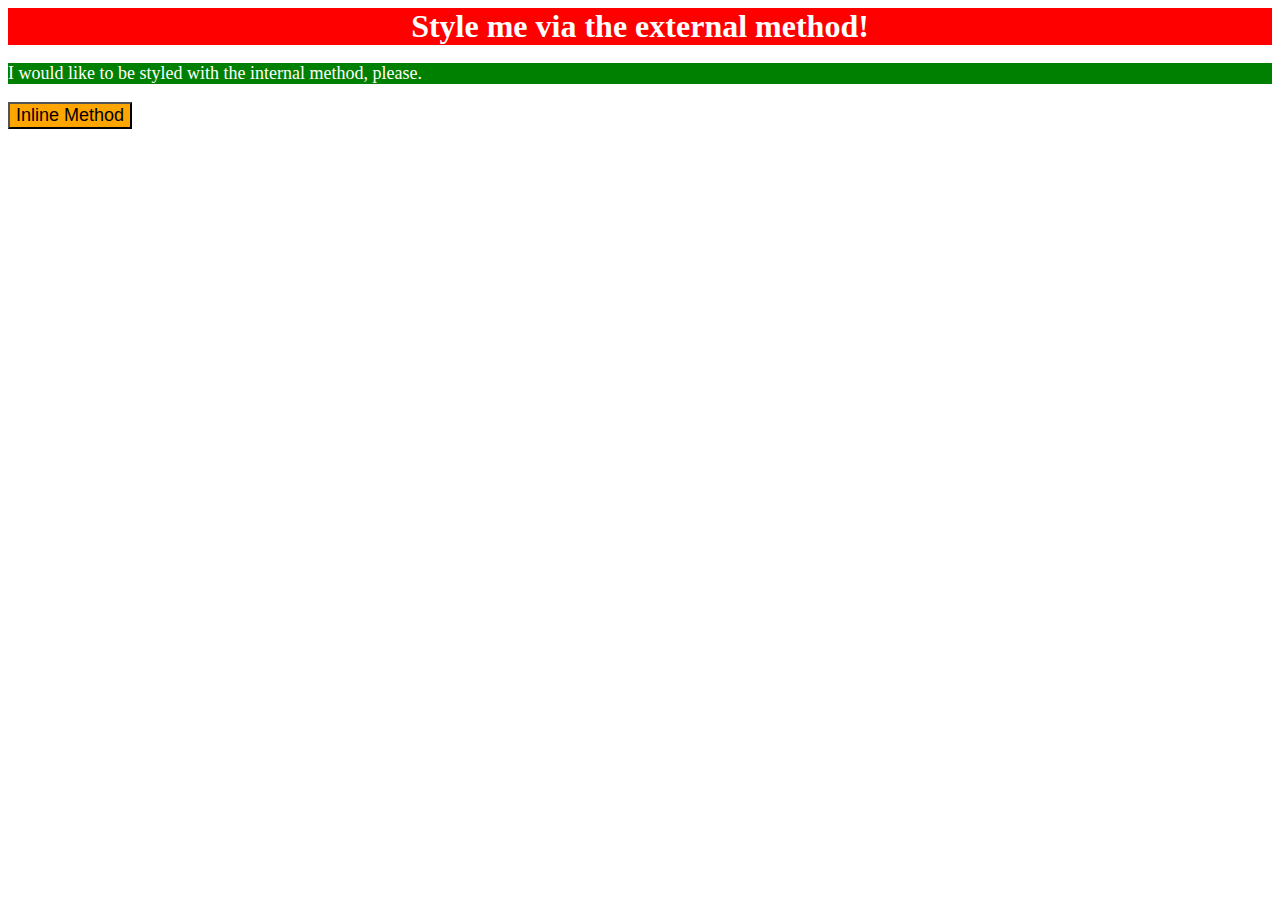
<file: foundations/intro-to-css/01-css-methods/index.html>
<!DOCTYPE html>
<html lang="en">
  <head>
    <link rel="stylesheet" href="styles.css">
    <meta charset="UTF-8">
    <meta http-equiv="X-UA-Compatible" content="IE=edge">
    <meta name="viewport" content="width=device-width, initial-scale=1.0">
    <title>Methods for Adding CSS</title>
    <style>
      /* a green background, white text, and a font size of 18px */
      p {
        background-color: green;
        color: white;
        font-size: 18px;
      }
    </style>
  </head>
  <!--`button`: an orange background and a font size of 18px-->
  <body>
    <div class="external-method">Style me via the external method!</div>
    <p>I would like to be styled with the internal method, please.</p>
    <button style="background-color: orange; font-size: 18px;">Inline Method</button>
  </body>
</html>
</file>
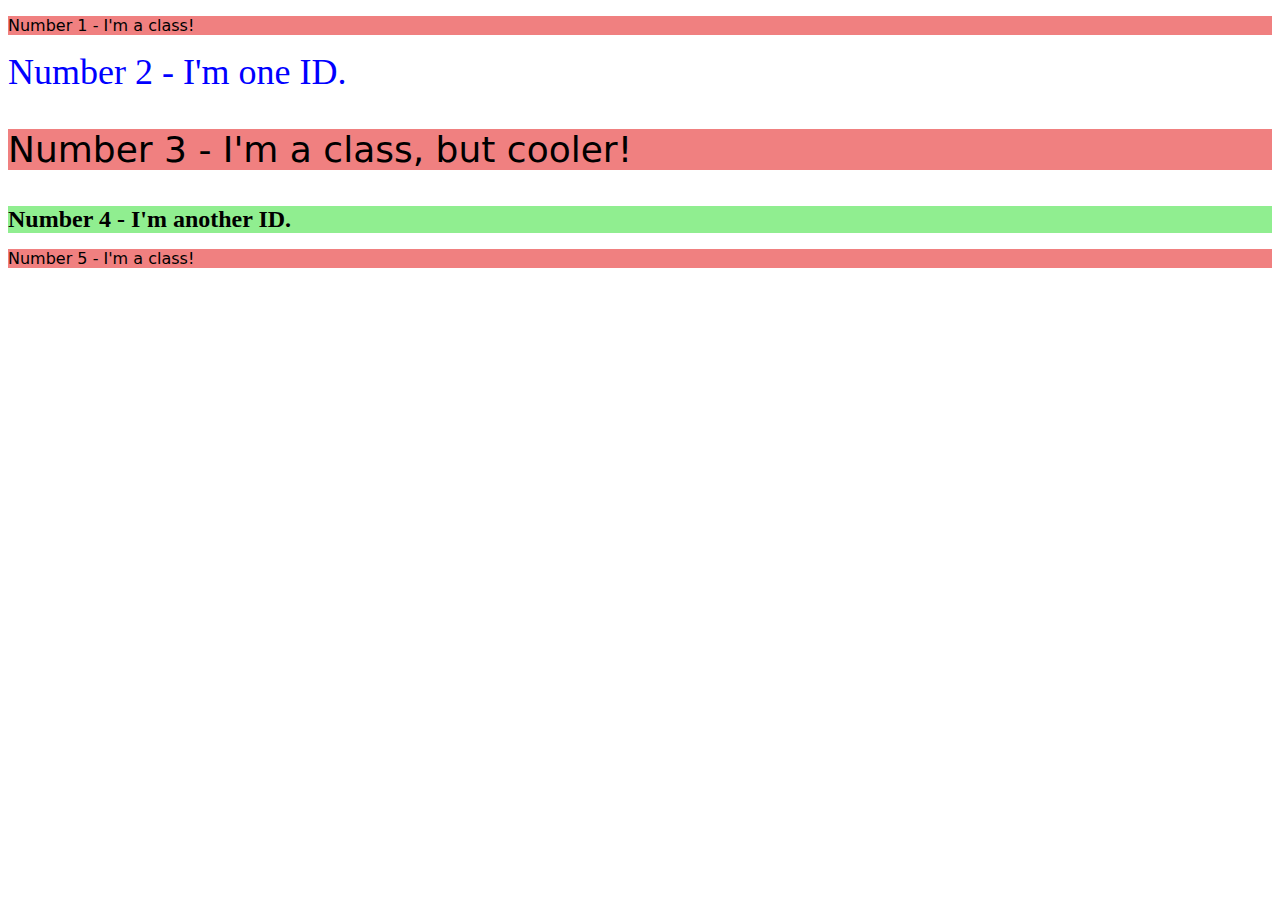
<file: foundations/intro-to-css/02-class-id-selectors/index.html>
<!DOCTYPE html>
<html lang="en">
  <head>
    <meta charset="UTF-8">
    <meta http-equiv="X-UA-Compatible" content="IE=edge">
    <meta name="viewport" content="width=device-width, initial-scale=1.0">
    <title>Class and ID Selectors</title>
    <link rel="stylesheet" href="style.css">
  </head>
  <body>
    <p class="reg">Number 1 - I'm a class!</p>
    <div id="one">Number 2 - I'm one ID.</div>
    <p class="reg fancy">Number 3 - I'm a class, but cooler!</p>
    <div id="two">Number 4 - I'm another ID.</div>
    <p class="reg">Number 5 - I'm a class!</p>
  </body>
</html>
</file>
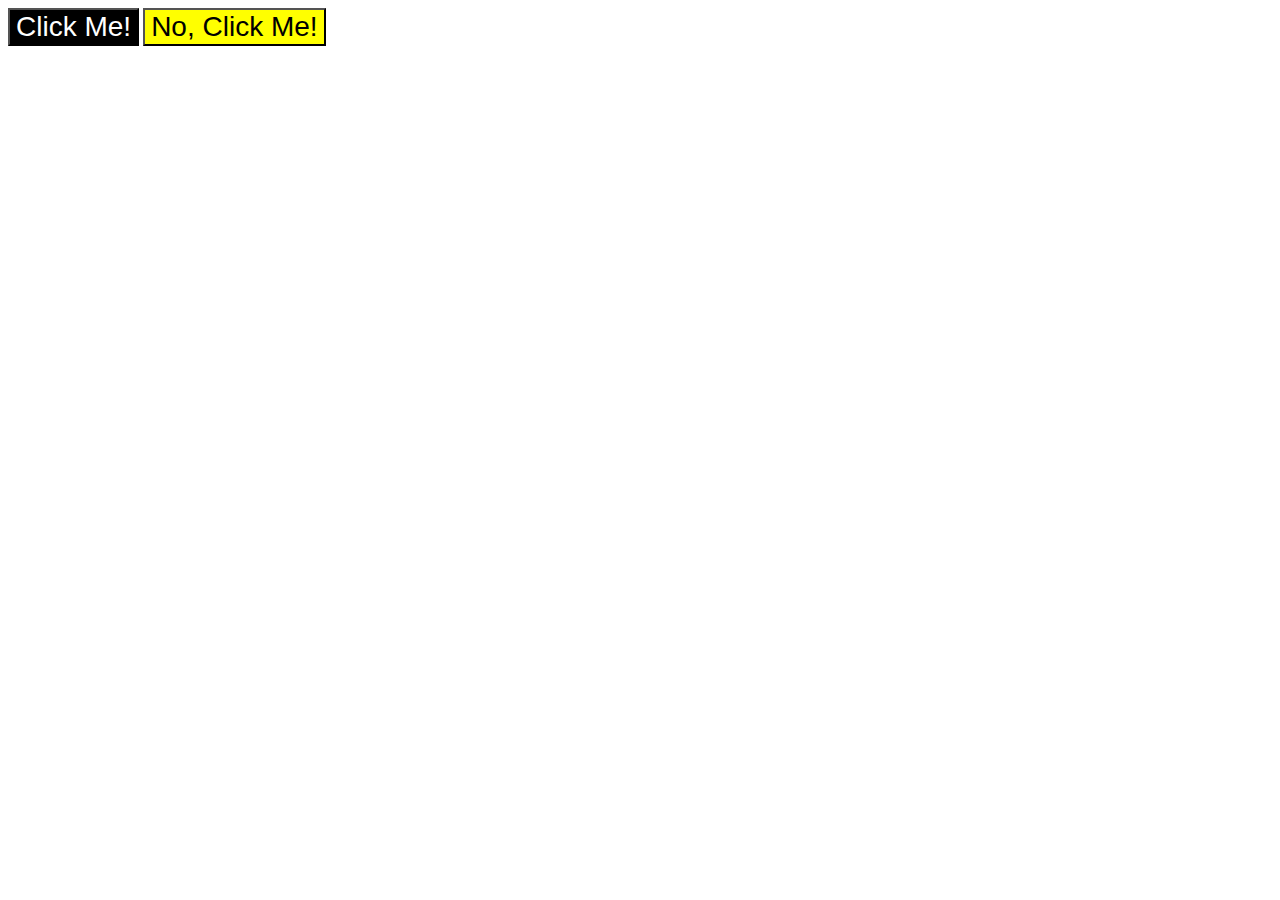
<file: foundations/intro-to-css/03-grouping-selectors/index.html>
<!DOCTYPE html>
<html lang="en">
  <head>
    <meta charset="UTF-8">
    <meta http-equiv="X-UA-Compatible" content="IE=edge">
    <meta name="viewport" content="width=device-width, initial-scale=1.0">
    <title>Grouping Selectors</title>
    <link rel="stylesheet" href="style.css">
  </head>
  <body>
    <button class="both blk-bac-wt-txt">Click Me!</button>
    <button class="both ylw-bac">No, Click Me!</button>
  </body>
</html>
</file>
<file: foundations/intro-to-css/01-css-methods/styles.css>
.external-method {
    background-color: red;
    color: white;
    font-size: 32px;
    font-weight: bold;
    text-align: center;
}
</file>
<file: foundations/intro-to-css/02-class-id-selectors/style.css>
.reg,
.fancy {
    background-color: lightcoral;
    font-family: Verdana, "DejaVu Sans", sans-serif;
}

.fancy {
    font-size: 36px;
}

#one {
    color: blue;
    font-size: 36px;
}

#two {
    background-color: lightgreen;
    font-size: 24px;
    font-weight: bold;
}
</file>
<file: foundations/intro-to-css/03-grouping-selectors/style.css>
.both {
    font-family: Helvetica, 'Times New Roman', sans-serif ;
    font-size: 28px;
}

.both.blk-bac-wt-txt {
    background-color: black;
    color: white;
}

.both.ylw-bac {
    background-color: yellow;
}
</file>
